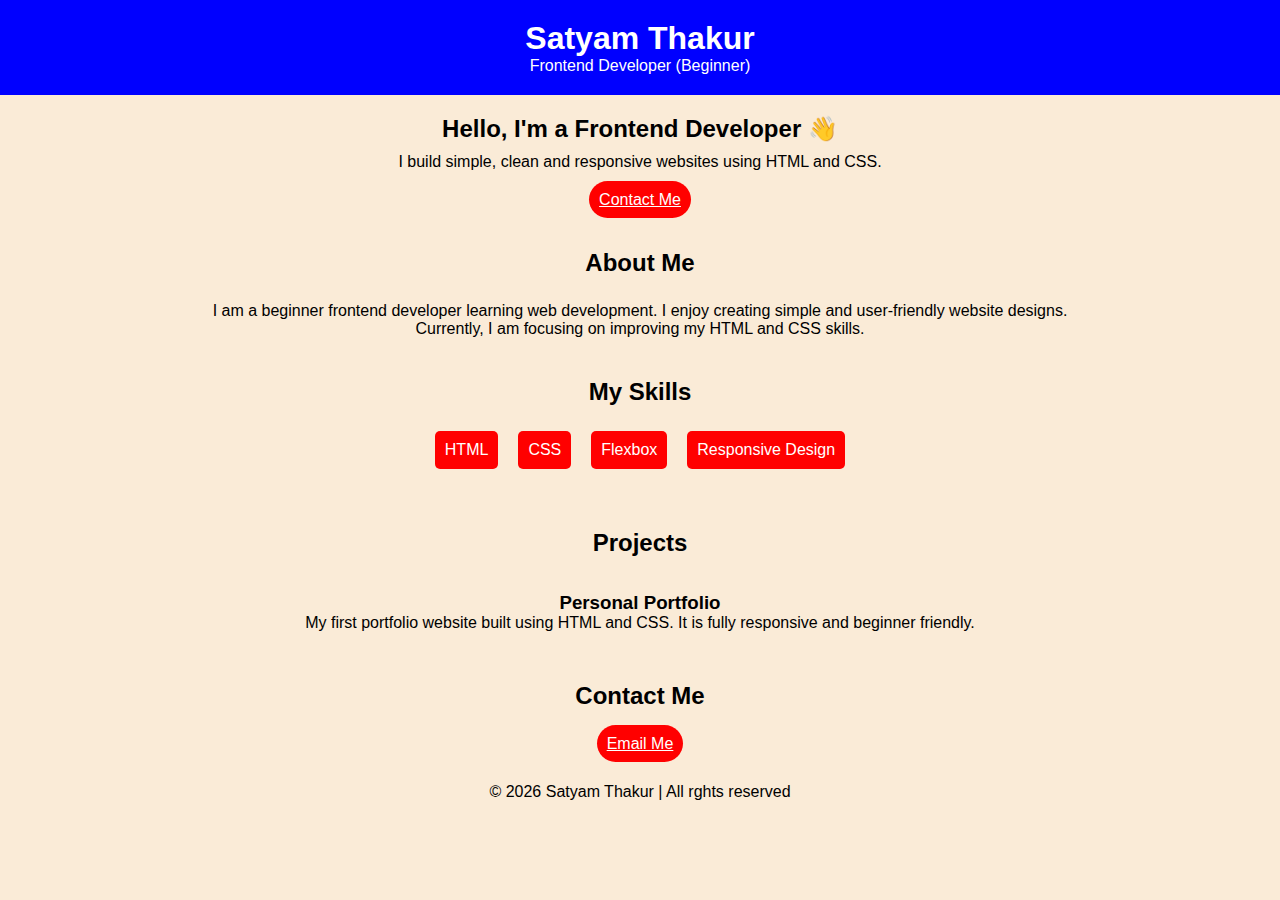
<file: index.html>
<!DOCTYPE html>
<html lang="en">

<head>
    <meta charset="UTF-8">
    <meta name="viewport" content="width=device-width, initial-scale=1.0">
    <title>My Portfolio</title>

    <!-- Link CSS -->
    <link rel="stylesheet" href="portfolio.css">

    <!-- Google Font -->
    <link href="https://fonts.googleapis.com/css2?family=Poppins&display=swap" rel="stylesheet">
</head>

<body>

    <!-- HEADER -->
    <header>
        <h1>Satyam Thakur</h1>
        <p>Frontend Developer (Beginner)</p>
    </header>

    <!-- HERO SECTION -->
    <section class="hero">
        <h2>Hello, I'm a Frontend Developer 👋</h2>
        <p>
            I build simple, clean and responsive websites using
            HTML and CSS.
        </p>
        <a href="#contact" class="btn">Contact Me</a>
    </section>

    <!-- ABOUT SECTION -->
    <section class="about">
        <h2>About Me</h2>
        <p>
            I am a beginner frontend developer learning web development.
            I enjoy creating simple and user-friendly website designs.
            Currently, I am focusing on improving my HTML and CSS skills.
        </p>
    </section>

    <!-- SKILLS SECTION -->
    <section class="skills">
        <h2>My Skills</h2>
        <div class="skill-list">
            <div class="skill">HTML</div>
            <div class="skill">CSS</div>
            <div class="skill">Flexbox</div>
            <div class="skill">Responsive Design</div>
        </div>
    </section>

    <!-- PROJECTS SECTION -->
    <section class="projects">
        <h2>Projects</h2>
        <div class="project-card">
            <h3>Personal Portfolio</h3>
            <p>
                My first portfolio website built using HTML and CSS.
                It is fully responsive and beginner friendly.
            </p>
        </div>
    </section>

    <!-- CONTACT SECTION -->
    <section class="contact" id="contact">
        <h2>Contact Me</h2>
        <a href="mailto:satyamthakur1821@gmail.com" class="btn">Email Me</a>
    </section>

    <!-- FOOTER -->
    <footer>
        <p>© 2026 Satyam Thakur | All rghts reserved</p>
    </footer>

</body>

</html>
</file>
<file: portfolio.css>
* {
    margin: 0;
    padding: 0;
    box-sizing: border-box;
    text-align: center;
    font-family: sans-serif;

}

body {
    background-color: antiquewhite;
    color: black;

}

header {
    background-color: blue;
    color: white;
    padding: 20px;
}

.hero {
    padding: 20px;
    text-align: center;
}

.hero h2 {
    margin-bottom: 10px;
}

.hero p {
    margin-bottom: 20px;
    text-align: center;
}

.btn {
    background-color: red;
    padding: 10px;
    border-radius: 20px;
    color: white;
    text-align: center;
    cursor: pointer;
    margin-top: 20px;
}




section {
    max-width: 900px;
    margin: auto;
    text-align: center;
    padding: 20px;
}



section h2 {
    text-align: center;
    margin-bottom: 25px;
}

.about p {
    text-align: center;
}

.skill-list {

    display: flex;
    border-radius: 20px;
    text-align: center;
    flex-wrap: wrap;
    justify-content: center;
    gap: calc(20px);
    margin-top: 20px;
    margin-bottom: 20px;
}

.skill {
    background-color: red;
    color: white;
    padding: 10px;
    border-radius: 5px;
    flex-wrap: wrap;
    display: inline-block;
    justify-content: center;

}

.project-card {
    border-radius: 10px;
    text-align: center;
    padding: 10px;
}

.contact {
    text-align: center;
}

footer {
    text-align: center;
    padding: 10px;
    margin-bottom: 20px;
}
</file>
